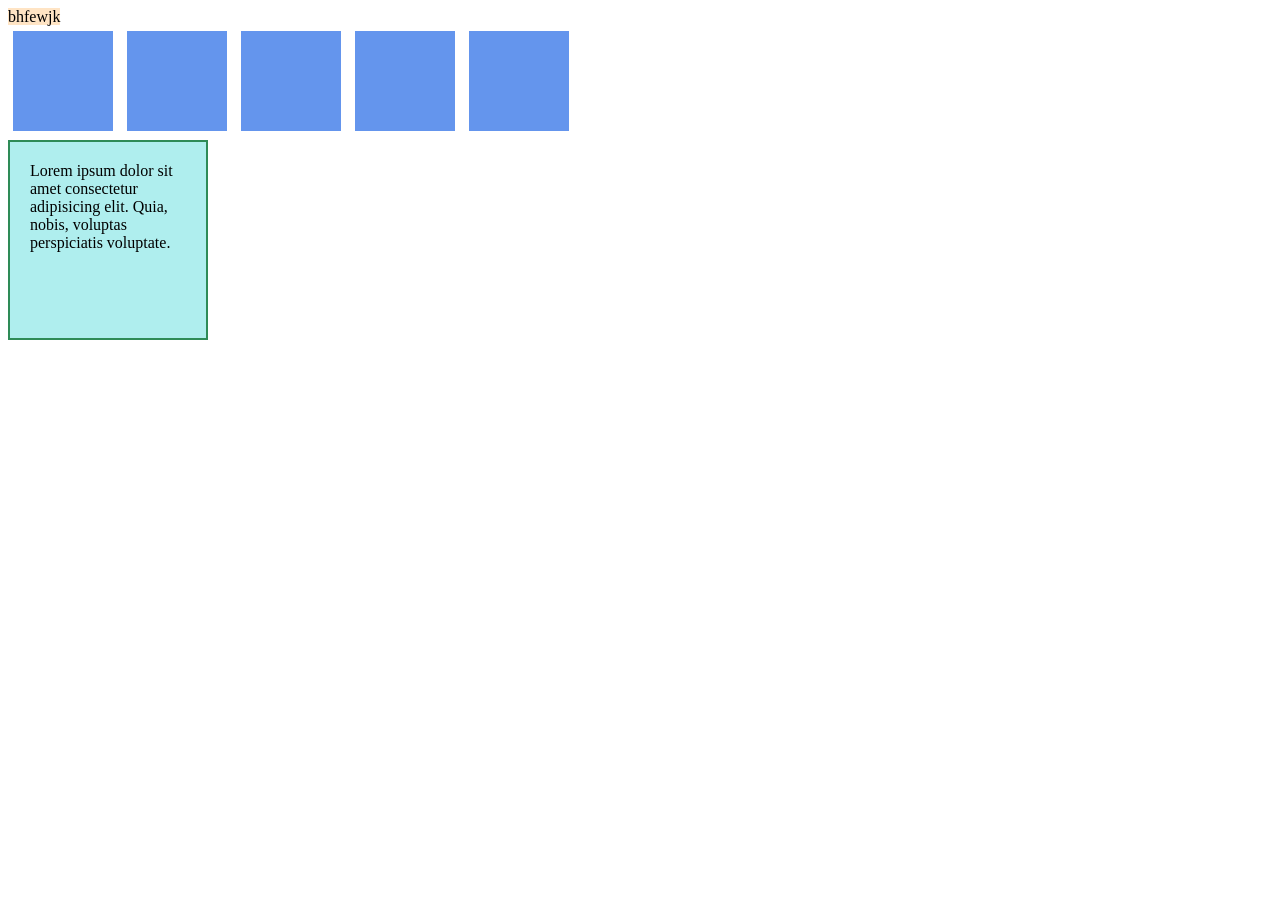
<file: box.html>
<!DOCTYPE html>
<html lang="en">
<head>
    <meta charset="UTF-8">
    <meta name="viewport" content="width=device-width, initial-scale=1.0">
    <title>Document</title>
    <link rel="stylesheet" href="box.css">
</head>
<body>
    <div  class="box">bhfewjk</div>

    <div class="container">
    <span class="square"> </span>
    <span class="square"> </span>
    <span class="square"></span>
    <span class="square"></span>
    <span class="square"></span>
    </div>

    <div class="circle">Lorem ipsum dolor sit amet consectetur adipisicing elit. Quia, nobis, voluptas perspiciatis voluptate.</div>
    
    
</body>
</html>
</file>
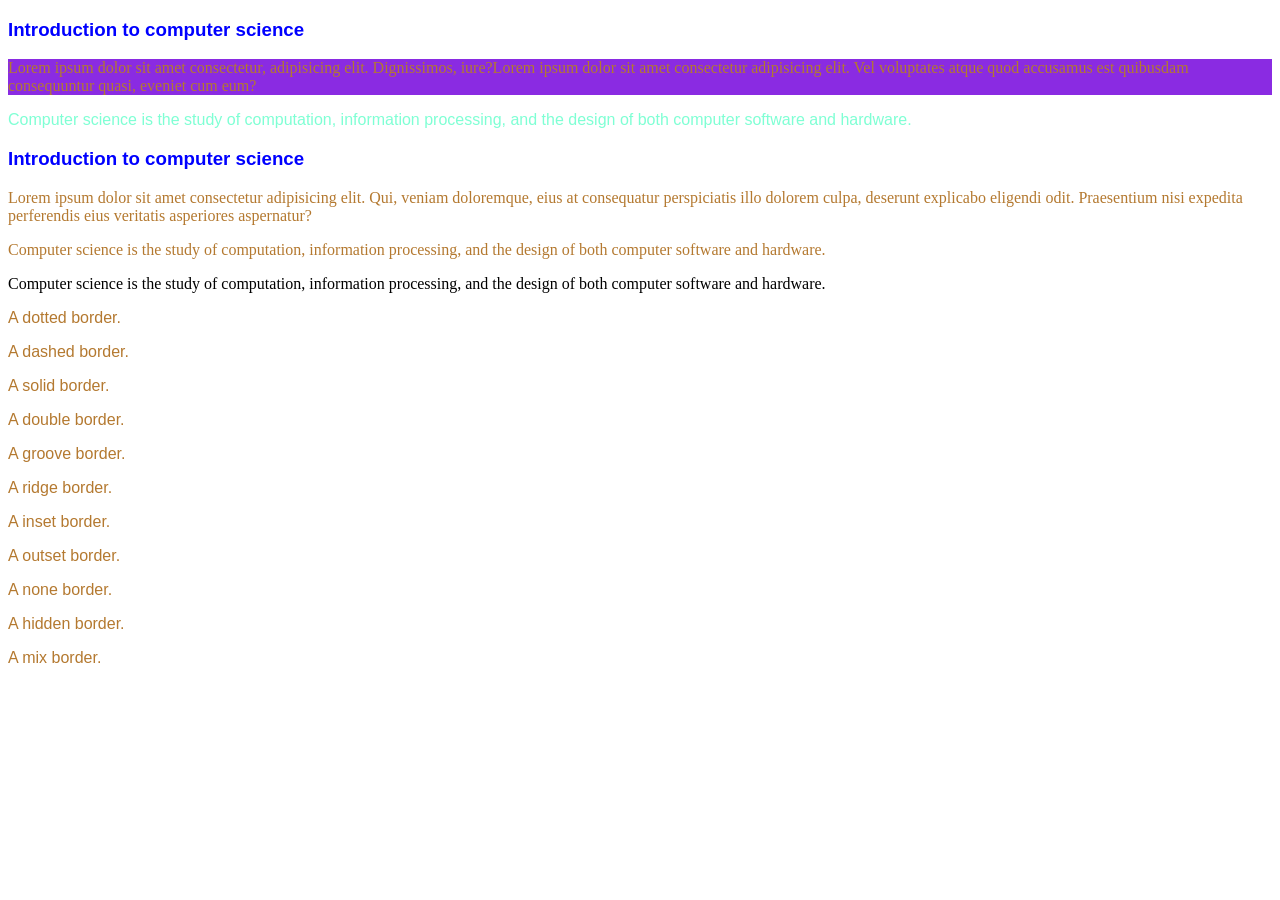
<file: CSSintro.html>
<!DOCTYPE html>
<html lang="en">
<head>
    <meta charset="UTF-8">
    <meta name="viewport" content="width=device-width, initial-scale=1.0">
    <title>Introduction to CSS</title>
   <link rel="stylesheet" href="CSSintro.css">
   <style>
    p{
        font-family: 'Gill Sans', 'Gill Sans MT', Calibri, 'Trebuchet MS', sans-serif;color: rgb(180, 121, 48);
    }
   </style>
</head>
<body>
    <h3>Introduction to computer science</h3>
    <p style="font-family: 'Times New Roman', Times, serif;background-color: blueviolet;">Lorem ipsum dolor sit amet consectetur, adipisicing elit. Dignissimos, iure?Lorem ipsum dolor sit amet consectetur adipisicing elit. Vel voluptates atque quod accusamus est quibusdam consequuntur quasi, eveniet cum eum?</p>

    <p style="color: aquamarine;">Computer science is the study of computation, information processing, and the design of both computer software and hardware.</p>

    <!-- ye kaam temorary h. -->
    <h3>Introduction to computer science</h3>
    <p class="description">Lorem ipsum dolor sit amet consectetur adipisicing elit. Qui, veniam doloremque, eius at consequatur perspiciatis illo dolorem culpa, deserunt explicabo eligendi odit. Praesentium nisi expedita perferendis eius veritatis asperiores aspernatur?</p>
    
    <p id="desc">Computer science is the study of computation, information processing, and the design of both computer software and hardware.</p>

    <div class="description">Computer science is the study of computation, information processing, and the design of both computer software and hardware.</div>
    
    <p class="dotted">A dotted border.</p>
    <p class="dashed">A dashed border.</p>
    <p class="solid">A solid border.</p>
    <p class="double">A double border.</p>
    <p class="groove">A groove border.</p>
    <p class="ridge">A ridge border.</p>
    <p class="inset">A inset border.</p>
    <p class="outset">A outset border.</p>
    <p class="none">A none border.</p>
    <p class="hidden">A hidden border.</p>
    <p class="mix">A mix border.</p>
    

    
</body>
</html>
</file>
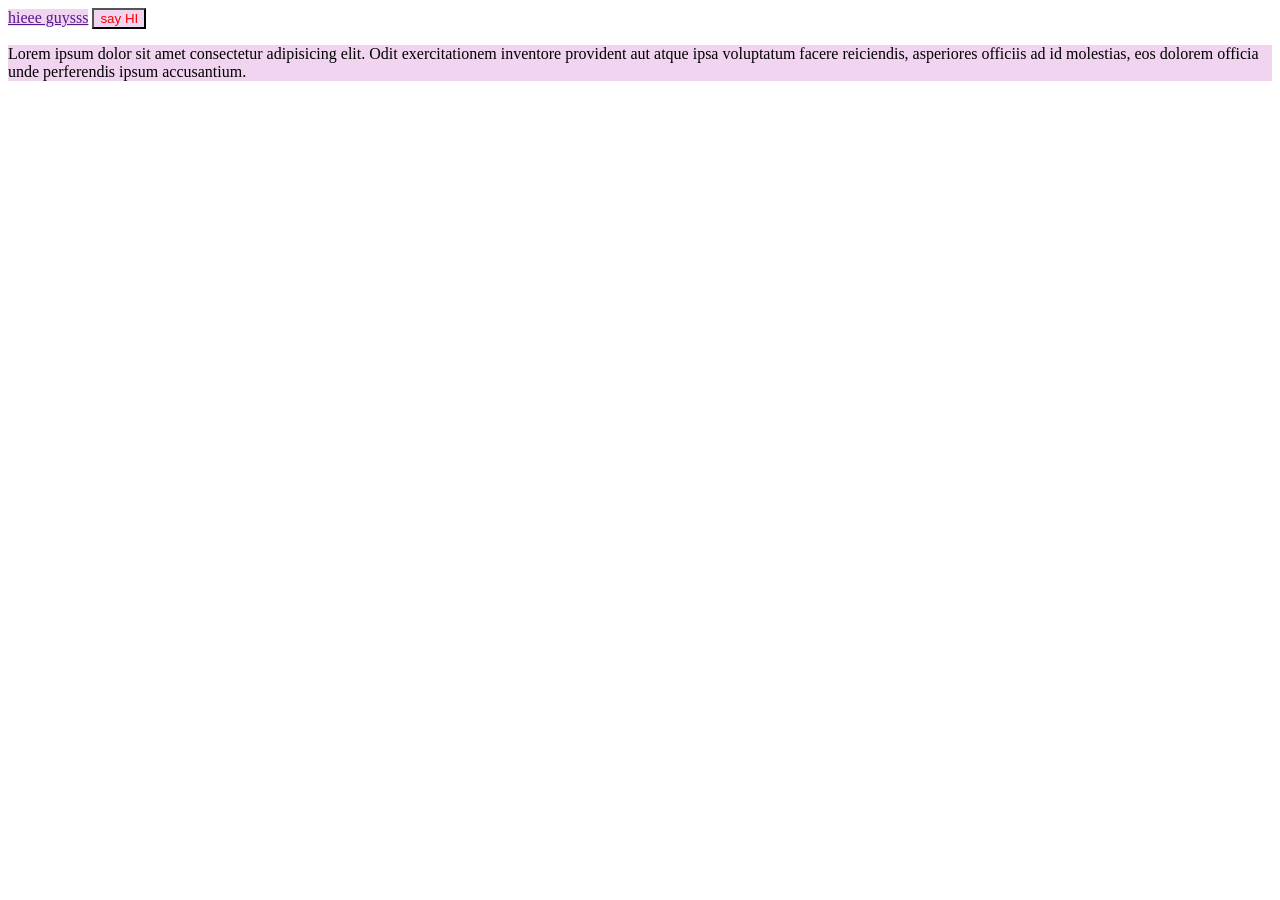
<file: custom.html>
<!DOCTYPE html>
<html lang="en">
<head>
    <meta charset="UTF-8">
    <meta name="viewport" content="width=device-width, initial-scale=1.0">
    <title>Document</title>
    <link rel="stylesheet" href="custom.css">
</head>
<body>
    <a class="link" href=""> hieee guysss</a>
    <button class="btn"> say HI</button>

    <p class="para">Lorem ipsum dolor sit amet consectetur adipisicing elit. Odit exercitationem inventore provident aut atque ipsa voluptatum facere reiciendis, asperiores officiis ad id molestias, eos dolorem officia unde perferendis ipsum accusantium.
    </p>
    
</body>
</html>
</file>
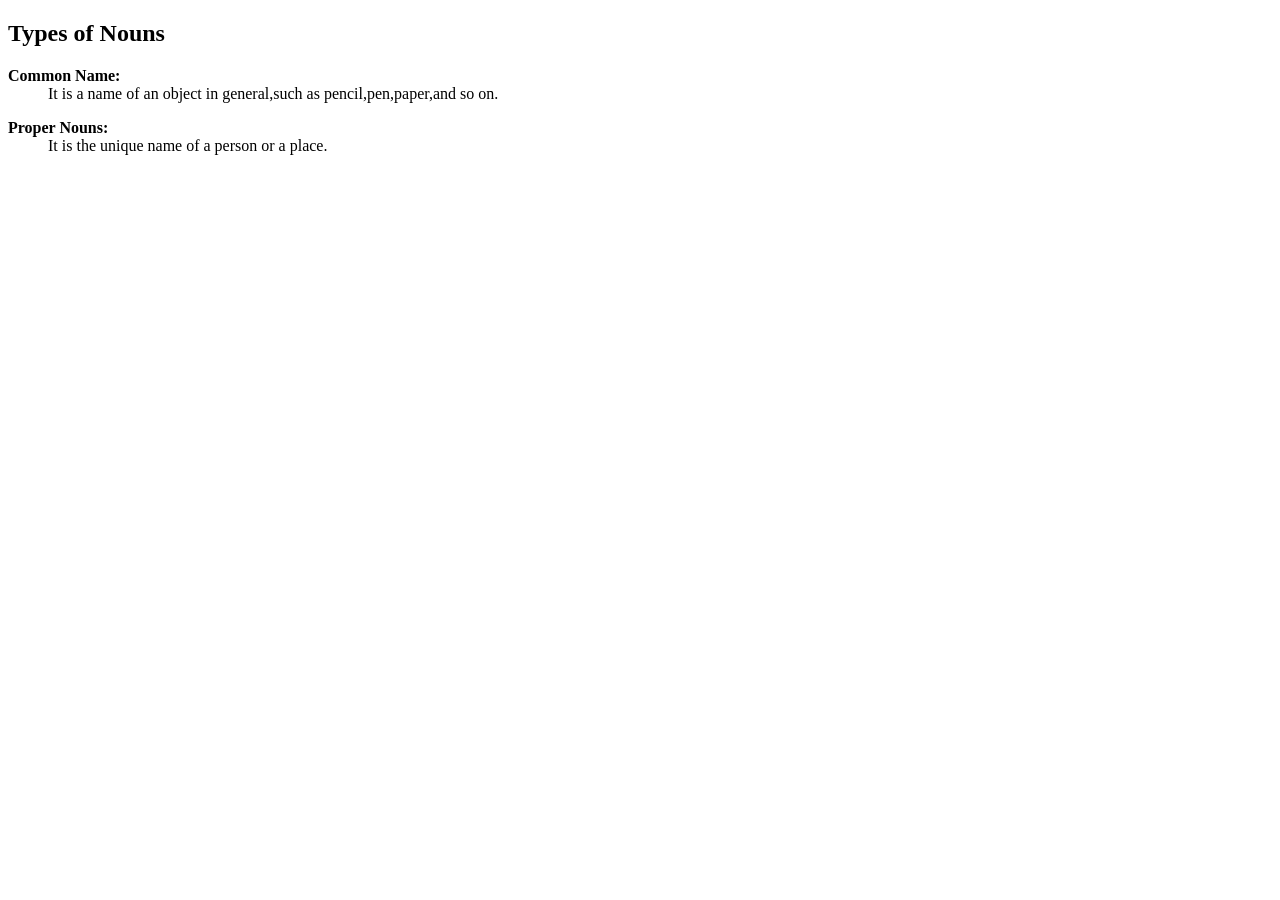
<file: defination list.html>
<!DOCTYPE html>
<html lang="en">
<head>
    <meta charset="UTF-8">
    <meta name="viewport" content="width=device-width, initial-scale=1.0">
    <title>Types of Nouns</title>
</head>
<body>
    <h2>Types of Nouns</h2>
    <dl>
        <dt><b>Common Name:</b></dt>
        <dd>It is a name of an object in general,such as pencil,pen,paper,and so on.</dd> </dl>
        <dt><b>Proper Nouns:</b></dt>

    <dd>It is the unique name of a person or a place.</dd>
    </dl>
</body>
</html>
</file>
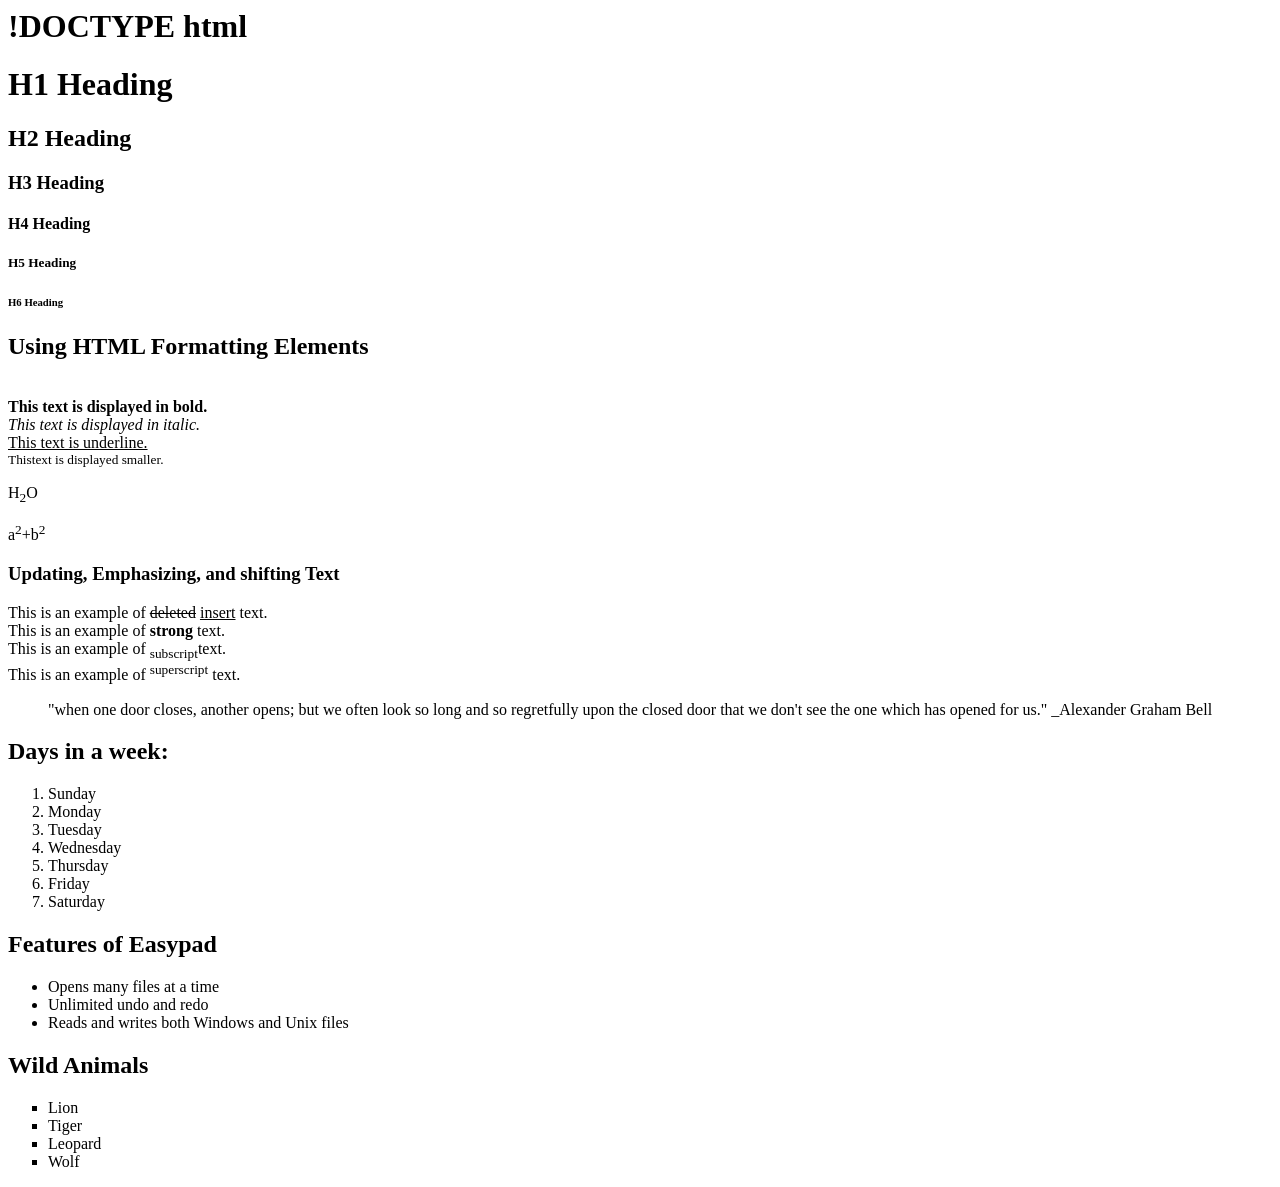
<file: first.html>
<h1>!DOCTYPE html</h1>
<html> 
     <title>my page</title>
      
          <h1>H1 Heading</h1>
          <h2>H2 Heading</h2>
          <h3>H3 Heading</h3>
          <h4>H4 Heading</h4>
          <h5>H5 Heading</h5>
          <h6>H6 Heading</h6>
    
          <h2>Using HTML Formatting Elements</h2><br>
        <b>This text is displayed in bold.</b><br>
        <i>This text is displayed in italic.</i><br>
        <u>This text is underline.</u><br>
        <small>Thistext is displayed smaller.</small>
    
</html>
<p>H<sub>2</sub>O</p>
<p>a<sup>2</sup>+b<sup>2</sup></p>
<!DOCTYPE html>
<html>
<head>
      
</head>
<body>
     <h3>Updating, Emphasizing, and shifting Text</h3>
        This is an example of <del>deleted</del>  <ins>insert</ins> text.<br/>
        This is an example of <strong>strong</strong> text. <br/>
        This is an example of <sub>subscript</sub>text.<br/>
        This is an example of <sup>superscript</sup> text.<br/>
</body>
</html>

<blockquote>
     "when one door closes, another opens; but we often look so long and so regretfully upon the closed door that we don't see the one which has opened for us."  _Alexander Graham Bell
</blockquote>
<!DOCTYPE html>
<html>
      <h2>Days in a week:</h2>
     <ol>
          <li>Sunday</li>
          <li>Monday</li>
          <li>Tuesday</li>
          <li>Wednesday</li>
          <li>Thursday</li>
          <li>Friday</li>
          <li>Saturday</li>
     </ol>
</html>

<html>
     <body>
          <h2>Features of Easypad</h2>
          <ul>
               <li>Opens many files at a time</li>
               <li>Unlimited undo and redo</li>
               <li>Reads and writes both Windows and Unix files</li>
              
          </ul>
     </body>
</html>

<html>
     <body>
          <h2>Wild Animals</h2>
          <ul style="list-style-type:square">
               <li>Lion</li>
               <li>Tiger</li>
               <li>Leopard</li>
               <li>Wolf</li>
        </ul>
     </body>
</html>
</file>
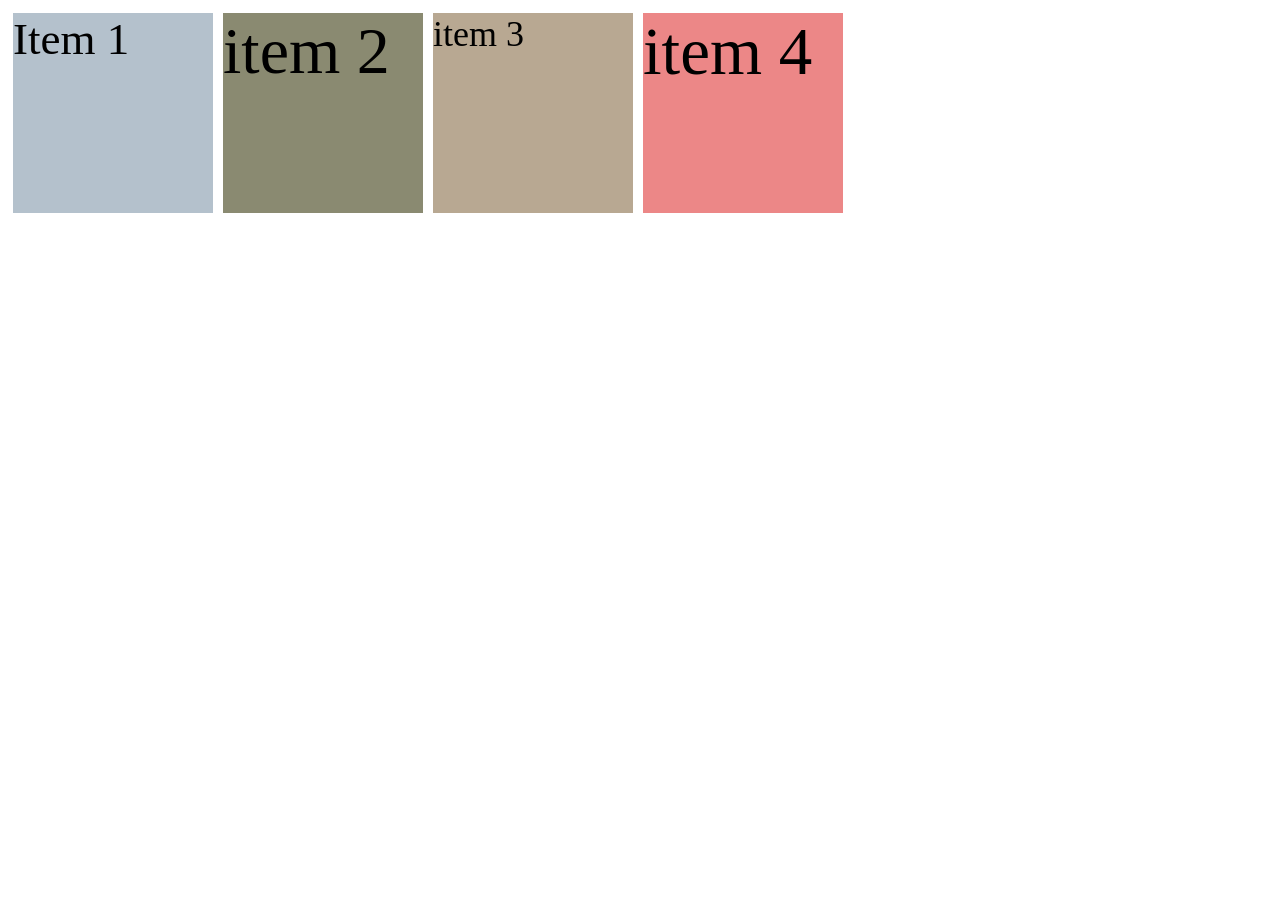
<file: flexbox.html>
<!DOCTYPE html>
<html lang="en">
<head>
    <meta charset="UTF-8">
    <meta name="viewport" content="width=device-width, initial-scale=1.0">
    <title>Document</title>
    <link rel="stylesheet" href="flexbox.css">
</head>
<body>
    <div class="container">
    <div class="item item-1">Item 1</div>
    <div class="item item-2">item 2</div>
    <div class="item item-3">item 3</div>
    <div class="item item-4">item 4</div>
    </div>
</body>
</html>
</file>
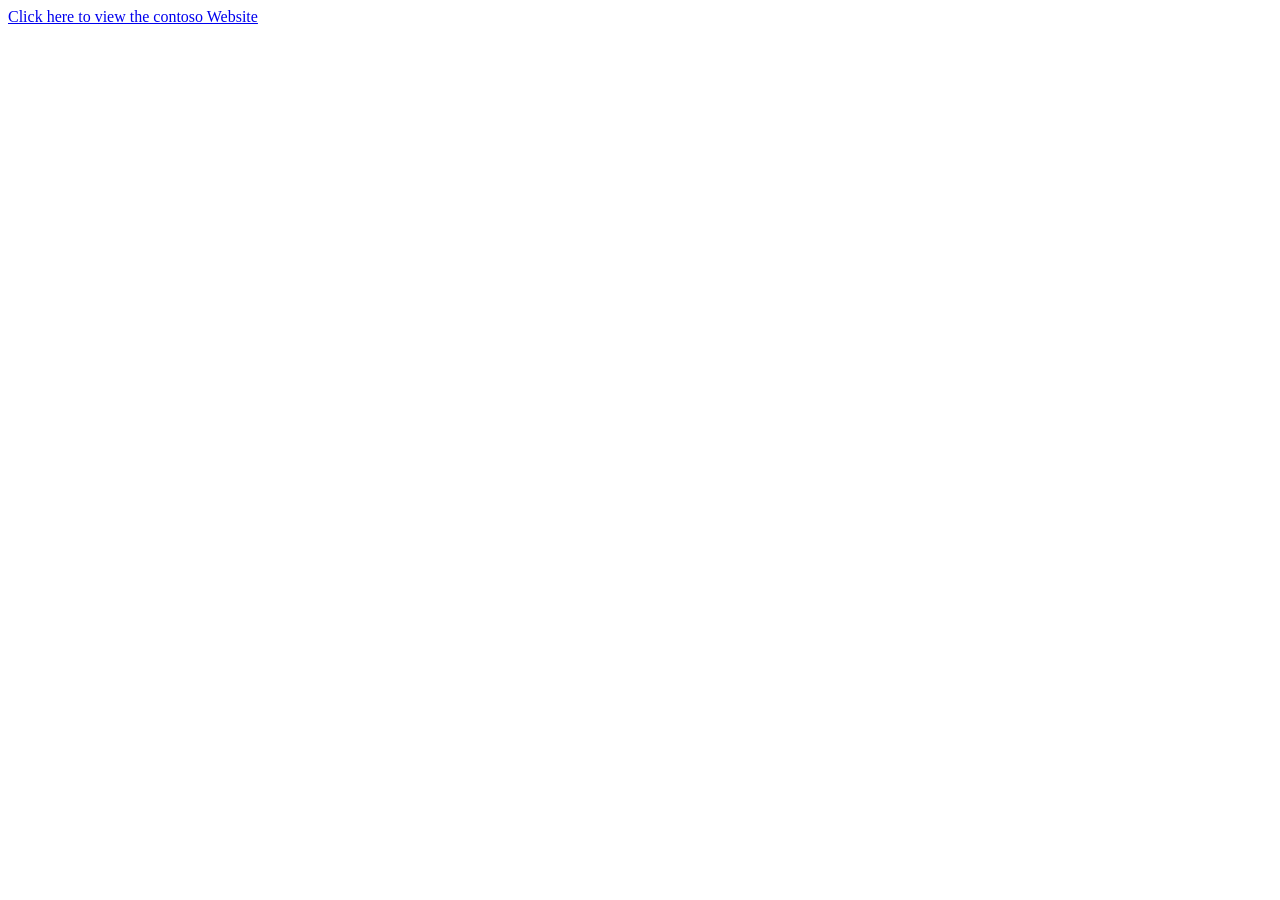
<file: hyperlink.html>
<!DOCTYPE html>
<html lang="en">
<head>
    <meta charset="UTF-8">
    <meta name="viewport" content="width=device-width, initial-scale=1.0">
    <title>document</title>
</head>
<body>
    <a href="http://www.ayesha.com">Click here to view the contoso Website</a>
    
</body>
</html>
</file>
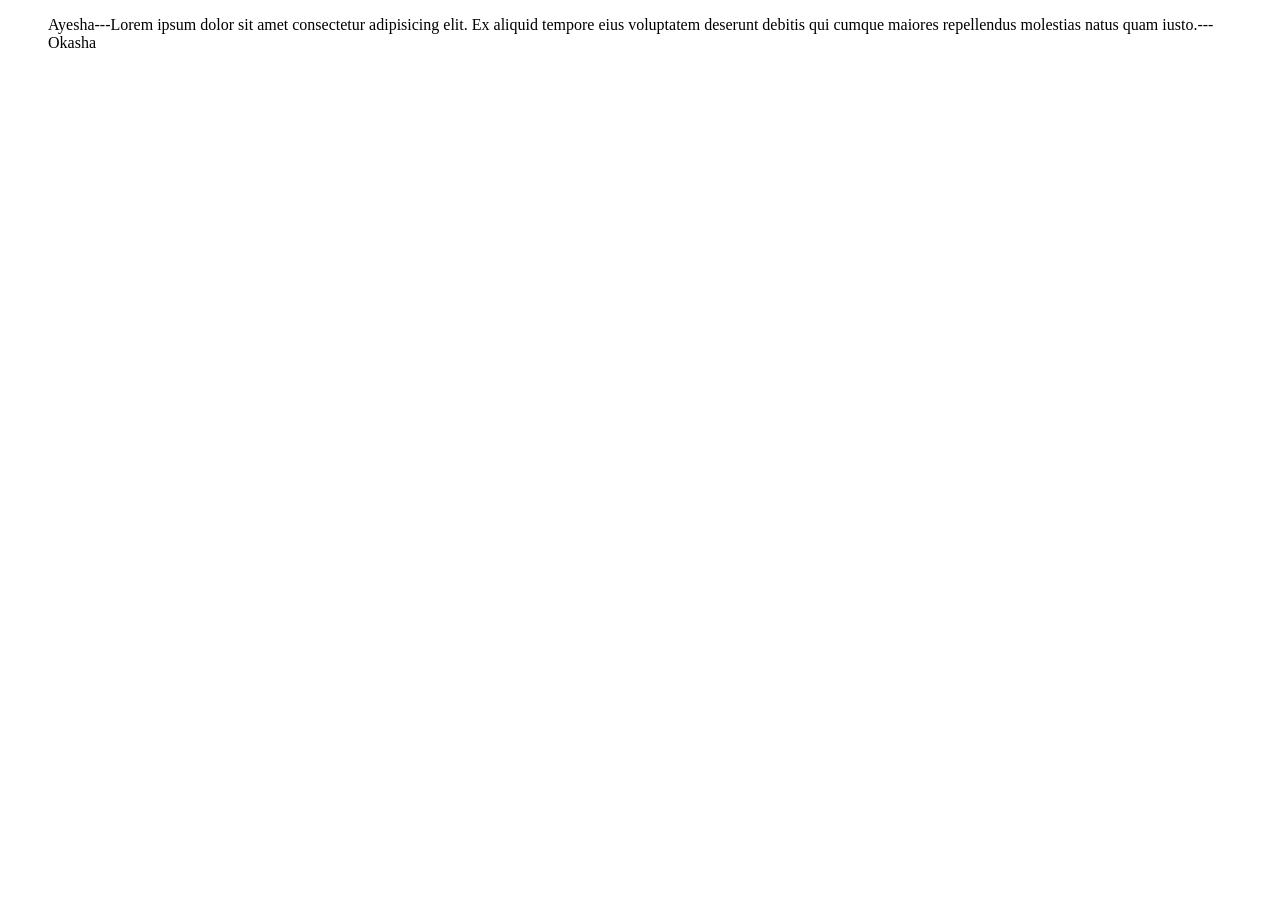
<file: psuedoelement.html>
<!DOCTYPE html>
<html lang="en">
<head>
    <meta charset="UTF-8">
    <meta name="viewport" content="width=device-width, initial-scale=1.0">
    <title>Document</title>
    <link rel="stylesheet" href="pseudoelement.css">
</head>
<body>
    <!-- <p>Lorem ipsum dolor, sit amet consectetur adipisicing elit. Odit soluta consequatur voluptas vitae illum alias quasi ea. Aperiam porro fugit exercitationem explicabo excepturi quos itaque culpa, veniam laborum, magni. Lorem ipsum dolor sit amet consectetur, adipisicing elit. Unde ullam nemo labore repudiandae, amet provident odio numquam! Perspiciatis doloremque, consequatur voluptatum dolore unde minima reprehenderit cupiditate libero officiis delectus quo?</p> -->

    <blockquote>Lorem ipsum dolor sit amet consectetur adipisicing elit. Ex aliquid tempore eius voluptatem deserunt debitis qui cumque maiores repellendus molestias natus quam iusto.</blockquote>
    
</body>
</html>
</file>
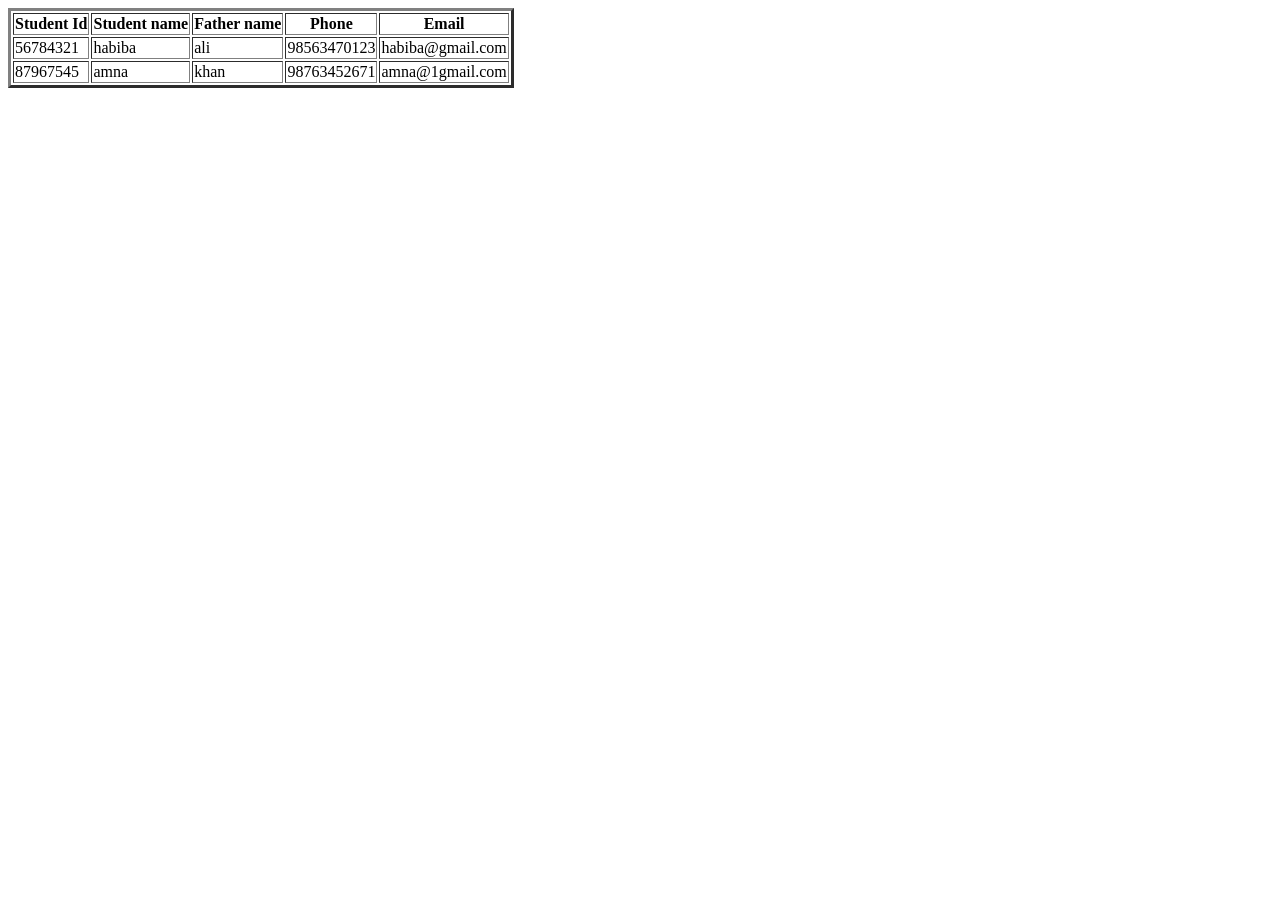
<file: table.html>
<!DOCTYPE html>
<html lang="en">
<head>
    <meta charset="UTF-8">
    <meta name="viewport" content="width=device-width, initial-scale=1.0">
    <title>table</title>
</head>
<body>
    <table border="3">
        <thead>
            <th>Student Id</th>
            <th> Student name</th>
            <th>Father name </th>
            <th>Phone</th>
            <th>Email</th>
       </thead>
       <tbody>
             <td>56784321</td>
             <td>habiba</td>
             <td>ali</td>
             <td>98563470123</td>
             <td>habiba@gmail.com</td>
       </tbody>
        <tbody>
             <td>87967545</td>
             <td>amna</td>
             <td>khan</td>
             <td>98763452671</td>
             <td>amna@1gmail.com</td>
         </tbody>
 </table>
    
</body>
</html>
</file>
<file: box.css>
*{
    box-sizing: border-box;
}

.box{
    display: inline;
    width: 200px;
    height: 200px;
    background-color: bisque;
}

.square{
    display: inline-block;
    width: 100px;
    height: 100px;
    background-color: cornflowerblue;
    margin: 5px;
}

.circle{
    width: 200px;
    height: 200px;
    background-color: paleturquoise;
    padding: 20px;
    border: 2px solid seagreen;
}
</file>
<file: CSSintro.css>
h3{
    font-family: Impact, Haettenschweiler, 'Arial Narrow Bold', sans-serif;color: blue;
}
p{
    font-family: Arial, Helvetica, sans-serif;color: rgb(122, 185, 185);
}

.description{
    font-family: Georgia, 'Times New Roman', Times, serif;
}

#desc{
    font-family: cursive;
}
</file>
<file: custom.css>
:root{
    --bg-clr:rgb(240, 212, 240);
    --font-clr:red;
    
}

.link{
    background-color:var(--bg-clr) ;
    
}

.btn{
    background-color: var(--bg-clr);
    color: var(--font-clr);
}
.para{
    background-color: var(--bg-clr);
}
</file>
<file: flexbox.css>
.container{
     display: flex;
     flex-direction: row;
    /* flex-direction: row-reverse;
    flex-direction: column-reverse;
    justify-content: flex-end;
    justify-content: center;
    justify-content: space-around;
    justify-content: space-evenly; */ */
    /* justify-content: space-between;
    align-items: end;
    align-items: center;
    align-items: stretch; */
    align-items: baseline;
}

.item{
    width: 200px;
    height: 200px;
    margin: 5px;
}

.item-1{
    background-color: rgb(180, 193, 204);
    font-size: 45px;
}
.item-2{
    background-color: rgb(138, 138, 113);
    font-size: 66px;
}
.item-3{
    background-color: rgb(184, 168, 146);
    font-size: 36px;
}
.item-4{
    background-color: rgb(236, 135, 135); 
    font-size: 67px;
}
</file>
<file: pseudoelement.css>
/* p::first-line{ 
    background-color: bisque;
 }

p::first-letter{
    font-size: 45px
 }
p::selection{
    background-color: aquamarine;
    color: aliceblue;
}  */
blockquote::before{
    content: "Ayesha---";
}
blockquote::after{
    content: "---Okasha";
}
</file>
